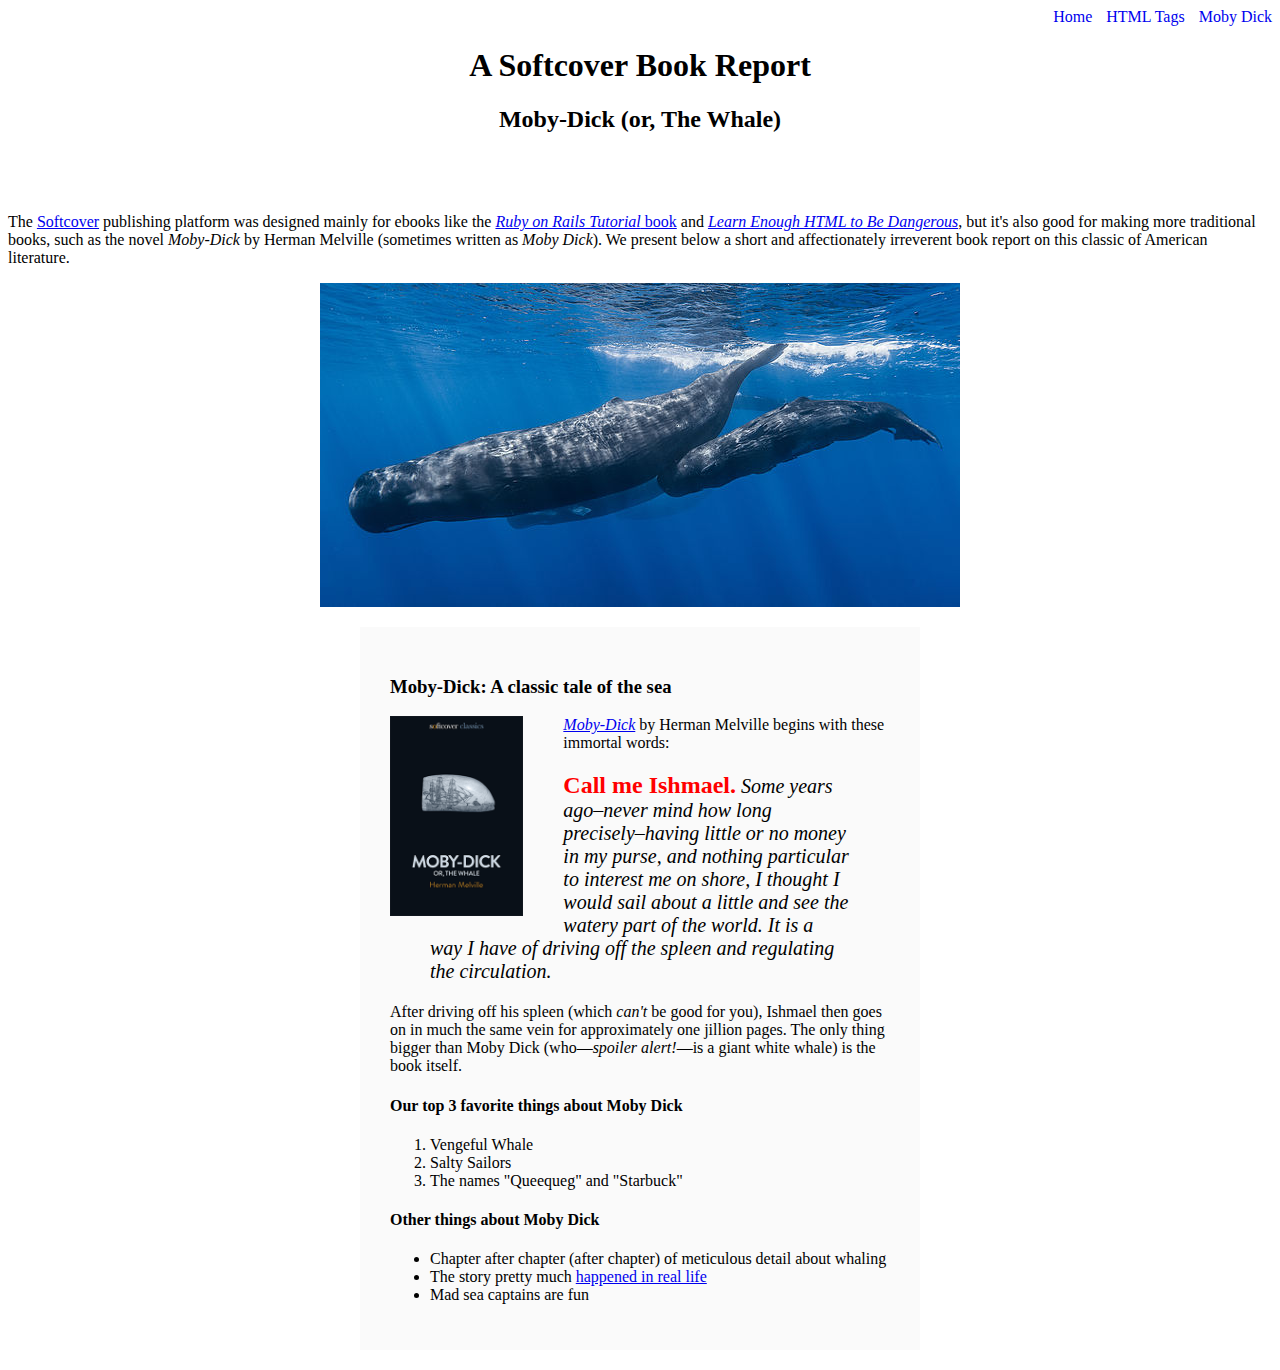
<file: moby-dick.html>
<!DOCTYPE html>
<html lang="en">
<head>
    <meta charset="UTF-8">
    <meta http-equiv="X-UA-Compatible" content="IE=edge">
    <meta name="viewport" content="width=device-width, initial-scale=1.0">
    <title>Moby Dick</title>
</head>
<body>
    <div style="text-align: right;">
        <a href="index.html" style="text-decoration: none;">Home</a>
        <a href="tags.html" style="margin: 0 0 0 10px; text-decoration: none;">HTML Tags</a>
        <a href="moby-dick.html" style="margin: 0 0 0 10px; text-decoration: none;">Moby Dick</a>
    </div>
    <!-- much here to be styled, will do so in last section -->
    <header style="text-align: center; margin: 0 0 80px;">
        <h1>A Softcover Book Report</h1>
        <h2>Moby-Dick (or, The Whale)</h2>
    </header>

    <div>
        <p>
            The <a href="https://www.softcover.io/">Softcover</a> publishing platform
            was designed mainly for ebooks like the
            <a href="https://railstutorial.org/book"><em>Ruby on Rails Tutorial</em>
            book</a> and <a href="https://learnenough.com/html"><em>Learn Enough
            HTML to Be Dangerous</em></a>, but it's also good for making more
            traditional books, such as the novel <em>Moby-Dick</em> by Herman
            Melville (sometimes written as <em>Moby Dick</em>). We present below a
            short and affectionately irreverent book report on this classic of
            American literature.
        </p>
    </div>

    <a href="https://commons.wikimedia.org/wiki/File:Sperm_whale_pod.jpg">
        <img src="images/sperm_whales.jpg" alt="Sperm Whales"
            style="display: block; margin: 0 auto;">
    </a>

    <div style="width: 500px; margin: 20px auto; padding: 30px; background-color: #fafafa;">
        <h3>Moby-Dick: A classic tale of the sea</h3>

        <a  href="https://www.softcover.io/read/6070fb03/moby-dick"
            target="_blank" 
            rel="noopener">
                <img src="images/moby_dick.png" alt="Moby Dick" height="200px" style="float: left; margin-right: 40px;">
        </a>

        <p>
            <a href="https://www.softcover.io/read/6070fb03/moby-dick"
            target="_blank" rel="noopener">
            <em>Moby-Dick</em></a>
            by Herman Melville begins with these immortal words:
        </p>

        <blockquote style="font-style: italic; font-size: 20px;">
            <p>
                <span style="font-style: normal; font-size: 24px; font-weight: bold; color: #ff0000;">Call me Ishmael.</span> Some years ago–never mind how long
                precisely–having little or no money in my purse, and nothing
                particular to interest me on shore, I thought I would sail about a
                little and see the watery part of the world. It is a way I have of
                driving off the spleen and regulating the circulation.
            </p>
        </blockquote>

        <p>
            After driving off his spleen (which <em>can't</em> be good for you),
            Ishmael then goes on in much the same vein for approximately one
            jillion pages. The only thing bigger than Moby Dick (who—<em>spoiler
            alert!</em>—is a giant white whale) is the book itself.
        </p>

        <h4>Our top 3 favorite things about Moby Dick</h4>

        <ol>
            <li>Vengeful Whale</li>
            <li>Salty Sailors</li>
            <li>The names "Queequeg" and "Starbuck"</li>
        </ol>

        <h4>Other things about Moby Dick</h4>

        <ul>
            <li>
                Chapter after chapter (after chapter) of meticulous detail about whaling
            </li>
            <li>
                The story pretty much
                <a href="https://en.wikipedia.org/wiki/Essex_(whaleship)" target="_blank" rel="noopener">
                    happened in real life</a>
            </li>
            <li>
                Mad sea captains are fun
            </li>
        </ul>
    </div>
</body>
</html>
</file>
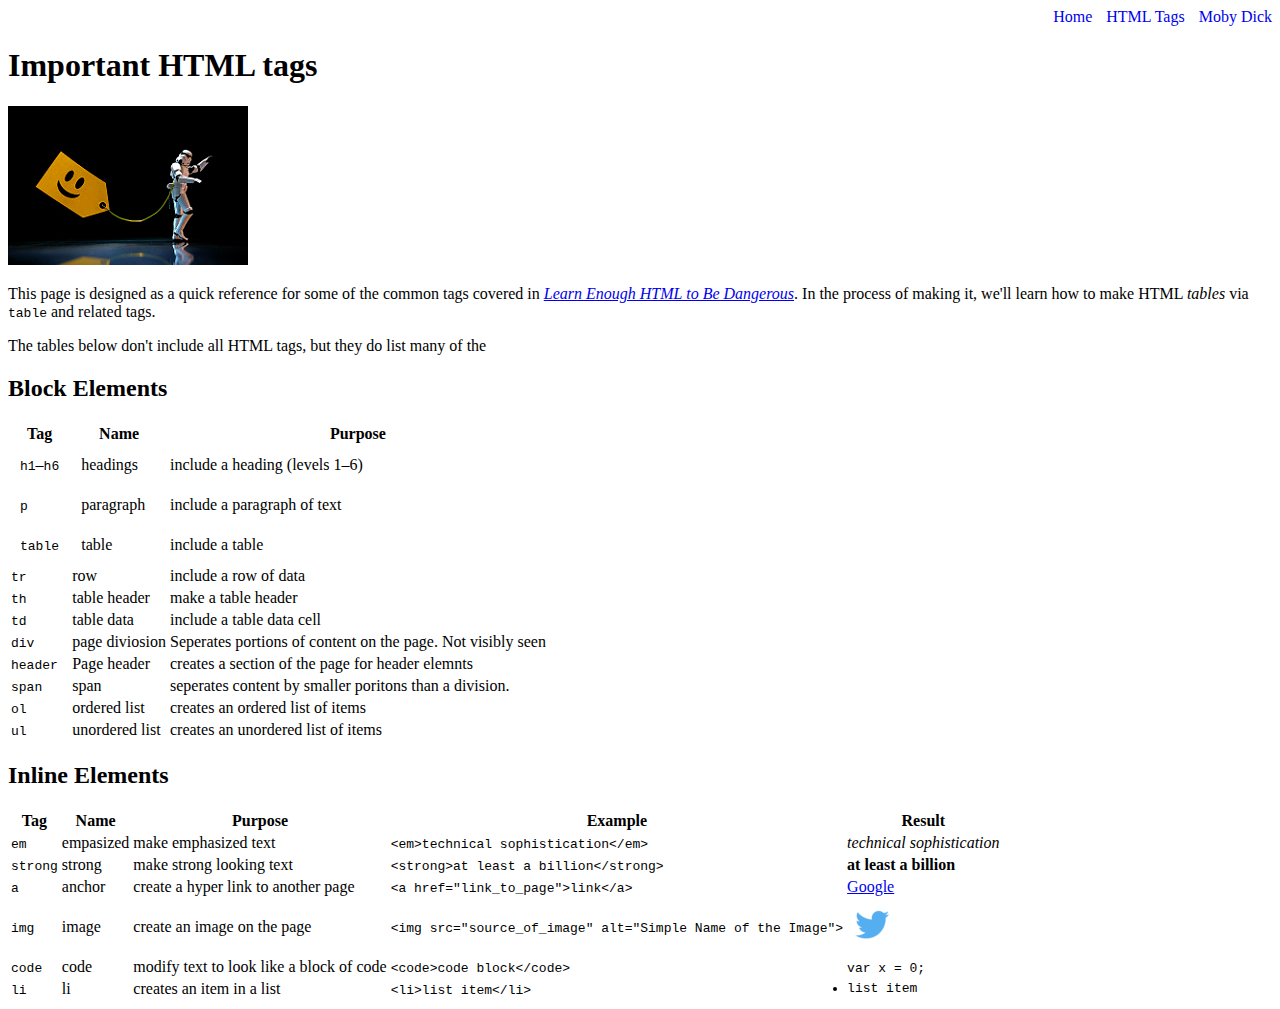
<file: tags.html>
<!DOCTYPE html>
<html lang="en">
<head>
    <meta charset="UTF-8">
    <meta http-equiv="X-UA-Compatible" content="IE=edge">
    <meta name="viewport" content="width=device-width, initial-scale=1.0">
    <title>HTML Tags</title>
</head>
<body>
    <div style="text-align: right;">
        <a href="index.html" style="text-decoration: none;">Home</a>
        <a href="tags.html" style="margin: 0 0 0 10px; text-decoration: none;">HTML Tags</a>
        <a href="moby-dick.html" style="margin: 0 0 0 10px; text-decoration: none;">Moby Dick</a>
    </div>
    
    <h1>Important HTML tags</h1>
    <a href="https://example.com/images/storm_trooper_tagged.jpg">
        <img src="images/storm_trooper_tagged.jpg" alt="Tagged Storm Trooper">
    </a>

    <p>
        This page is designed as a quick reference for some of the common tags
        covered in <a href="https://learnenough.com/html"><em>Learn
        Enough HTML to Be Dangerous</em></a>. In the process of making it, we'll
        learn how to make HTML <em>tables</em> via <code>table</code> and
        related tags.
    </p>
  
    <p>
        The tables below don't include all HTML tags, but they do list many of
        the 
    </p>

    <h2>Block Elements</h2>

    <table>
        <tr>
            <th>Tag</th>
            <th>Name</th>
            <th>Purpose</th>
        </tr>
        <tr>
            <td style="padding: 10px;"><code>h1</code>&ndash;<code>h6</code></td>
            <td style="padding: 10px;">headings</td>
            <td>include a heading (levels 1&ndash;6)</td>
        </tr>
        <tr>
            <td style="padding: 10px;"><code>p</code></td>
            <td style="padding: 10px;">paragraph</td>
            <td>include a paragraph of text</td>
        </tr>
        <tr>
            <td style="padding: 10px;"><code>table</code></td>
            <td style="padding: 10px;">table</td>
            <td>include a table</td>
        </tr>
        <tr>
            <td><code>tr</code></td>
            <td>row</td>
            <td>include a row of data</td>
        </tr>
        <tr>
            <td><code>th</code></td>
            <td>table header</td>
            <td>make a table header</td>
        </tr>
        <tr>
            <td><code>td</code></td>
            <td>table data</td>
            <td>include a table data cell</td>
        </tr>
        <tr>
            <td><code>div</code></td>
            <td>page diviosion</td>
            <td>Seperates portions of content on the page. Not visibly seen</td>
        </tr>
        <tr>
            <td><code>header</code></td>
            <td>Page header</td>
            <td>creates a section of the page for header elemnts</td>
        </tr>
        <tr>
            <td><code>span</code></td>
            <td>span</td>
            <td>seperates content by smaller poritons than a division.</td>
        </tr>
        <tr>
            <td><code>ol</code></td>
            <td>ordered list</td>
            <td>creates an ordered list of items</td>
        </tr>
        <tr>
            <td><code>ul</code></td>
            <td>unordered list</td>
            <td>creates an unordered list of items</td>
        </tr>
    </table>

    <h2>Inline Elements</h2>

    <table>
        <tr>
            <th>Tag</th>
            <th>Name</th>
            <th>Purpose</th>
            <th>Example</th>
            <th>Result</th>
        </tr>
        <tr>
            <td><code>em</code></td>
            <td>empasized</td>
            <td>make emphasized text</td>
            <td><code>&lt;em&gt;technical sophistication&lt;/em&gt;</code></td>
            <td><em>technical sophistication</em></td>
        </tr>
        <tr>
            <td><code>strong</code></td>
            <td>strong</td>
            <td>make strong looking text</td>
            <td><code>&lt;strong&gt;at least a billion&lt;/strong&gt;</code></td>
            <td><strong>at least a billion</strong></td>
        </tr>
        <tr>
            <td><code>a</code></td>
            <td>anchor</td>
            <td>create a hyper link to another page</td>
            <td><code>&lt;a href="link_to_page"&gt;link&lt;/a&gt;</code></td>
            <td><a href="https://google.com">Google</a></td>
        </tr>
        <tr>
            <td><code>img</code></td>
            <td>image</td>
            <td>create an image on the page</td>
            <td><code>&lt;img src="source_of_image" alt="Simple Name of the Image"&gt;</code></td>
            <td><img src="images/small_twitter_logo.png" alt="Twitter Logo"></td>
        </tr>
        <tr>
            <td><code>code</code></td>
            <td>code</td>
            <td>modify text to look like a block of code</td>
            <td><code>&lt;code&gt;code block&lt;/code&gt;</code></td>
            <td><code>var x = 0;</code></td>
        </tr>
        <tr>
            <td><code>li</code></td>
            <td>li</td>
            <td>creates an item in a list</td>
            <td><code>&lt;li&gt;list item&lt;/li&gt;</code></td>
            <td><code><li>list item</li></code></td>
        </tr>
    </table>

</body>
</html>
</file>
